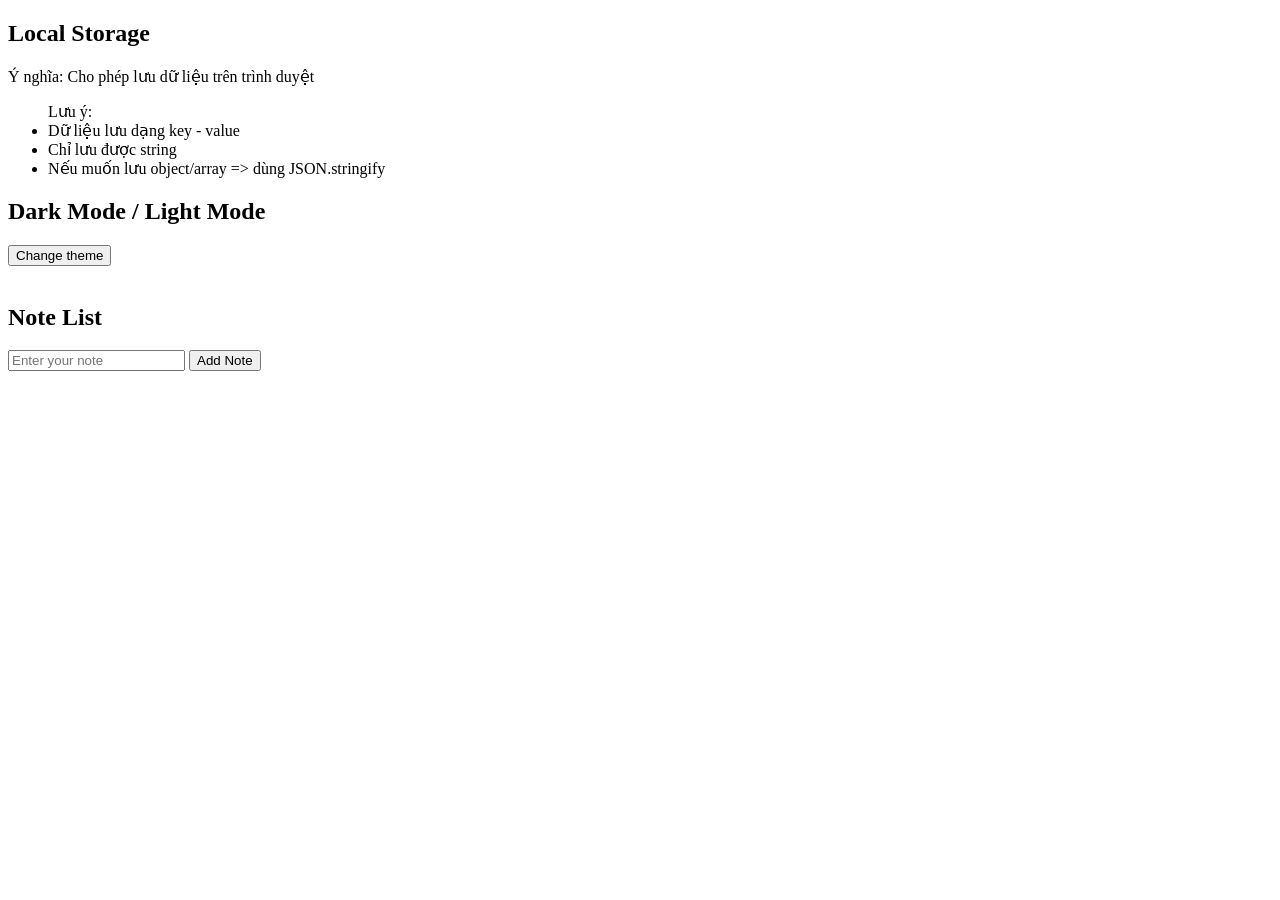
<file: Lesson2/index.html>
<!DOCTYPE html>
<html lang="en">
<head>
    <meta charset="UTF-8">
    <meta name="viewport" content="width=device-width, initial-scale=1.0">
    <title>Lesson 2</title>
    <link rel="stylesheet" href="./styles.css">
</head>
<body>
    <!-- ============== LOCAL STORAGE =============== -->
     <h2>Local Storage</h2>
     <p>Ý nghĩa: Cho phép lưu dữ liệu trên trình duyệt</p>
     <ul>Lưu ý:
        <li>Dữ liệu lưu dạng key - value</li>
        <li>Chỉ lưu được string</li>
        <li>Nếu muốn lưu object/array => dùng JSON.stringify</li>
     </ul>

    <!-- Bài 1: Dark Mode / light mode -->
    <h2>Dark Mode / Light Mode</h2>
    <button id="themeBtn">Change theme</button>
    <br><br>

    <!-- Bài 2: Note List -->
    <h2>Note List</h2>
    <input type="text" id="noteInput" placeholder="Enter your note">
    <button id="addNote">Add Note</button>
        <!-- Container chứa ghi chú -->
    <ul id="noteList"></ul>

    <script src="./script.js"></script>
    <script src="./script2.js"></script>
</body>
</html>
</file>
<file: Lesson2/styles.css>
/* Dark mode */
.dark {
    background-color: black;
    color: white;
}
</file>
